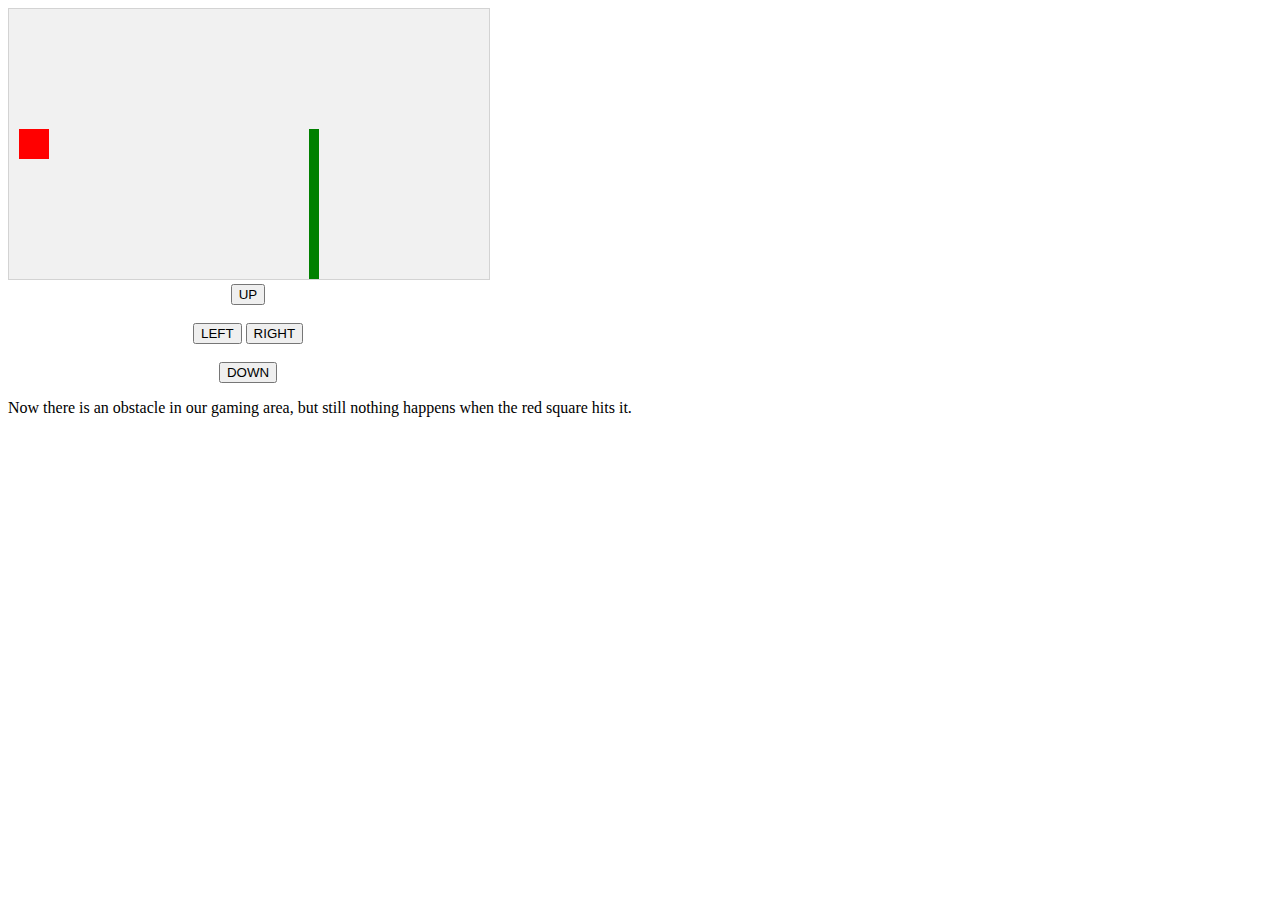
<file: gametest.html>
<!DOCTYPE html>
<html>

<head>
    <meta name="viewport" content="width=device-width, initial-scale=1.0" />
    <style>
        canvas {
            border: 1px solid #d3d3d3;
            background-color: #f1f1f1;
        }
    </style>
</head>

<body onload="startGame()">
    <script>
        var myGamePiece;
        var myObstacle;

        function startGame() {
            myGamePiece = new component(30, 30, "red", 10, 120);
            myObstacle = new component(10, 200, "green", 300, 120);
            myGameArea.start();
        }

        var myGameArea = {
            canvas: document.createElement("canvas"),
            start: function() {
                this.canvas.width = 480;
                this.canvas.height = 270;
                this.context = this.canvas.getContext("2d");
                document.body.insertBefore(this.canvas, document.body.childNodes[0]);
                this.interval = setInterval(updateGameArea, 20);
            },
            clear: function() {
                this.context.clearRect(0, 0, this.canvas.width, this.canvas.height);
            }
        }

        function component(width, height, color, x, y) {
            this.width = width;
            this.height = height;
            this.speedX = 0;
            this.speedY = 0;
            this.x = x;
            this.y = y;
            this.update = function() {
                ctx = myGameArea.context;
                ctx.fillStyle = color;
                ctx.fillRect(this.x, this.y, this.width, this.height);
            }
            this.newPos = function() {
                this.x += this.speedX;
                this.y += this.speedY;
            }
        }

        function updateGameArea() {
            myGameArea.clear();
            myObstacle.update();
            myGamePiece.newPos();
            myGamePiece.update();
        }

        function moveup() {
            myGamePiece.speedY = -1;
        }

        function movedown() {
            myGamePiece.speedY = 1;
        }

        function moveleft() {
            myGamePiece.speedX = -1;
        }

        function moveright() {
            myGamePiece.speedX = 1;
        }

        function clearmove() {
            myGamePiece.speedX = 0;
            myGamePiece.speedY = 0;
        }
    </script>
    <div style="text-align:center;width:480px;">
        <button onmousedown="moveup()" onmouseup="clearmove()" ontouchstart="moveup()">UP</button><br><br>
        <button onmousedown="moveleft()" onmouseup="clearmove()" ontouchstart="moveleft()">LEFT</button>
        <button onmousedown="moveright()" onmouseup="clearmove()" ontouchstart="moveright()">RIGHT</button><br><br>
        <button onmousedown="movedown()" onmouseup="clearmove()" ontouchstart="movedown()">DOWN</button>
    </div>
    <p>Now there is an obstacle in our gaming area, but still nothing happens when the red square hits it.</p>
</body>

</html>
</file>
